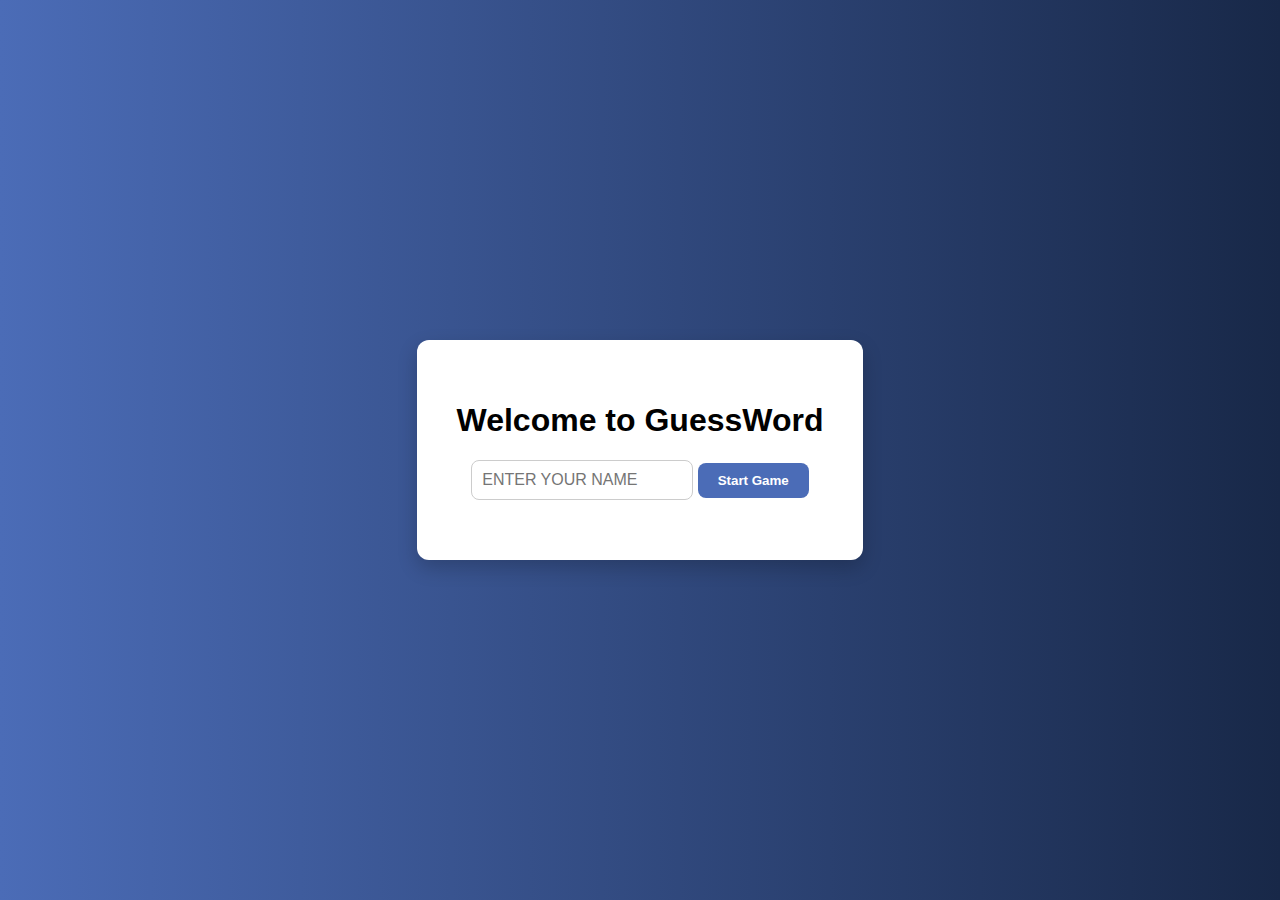
<file: index.html>
<!DOCTYPE html>
<html lang="en">
<head>
    <meta charset="UTF-8">
    <meta name="viewport" content="width=device-width, initial-scale=1.0">
    <title>GuessWord</title>
    <link rel="stylesheet" href="style.css" />
</head>
<body >
    <div id="welcome-screen">
        <h1>Ready. Set. Guess!</h1>
        <h4>4 Letters - 8 Chances. Go!</h4>
        <button id="play-button" onclick="startGame()">▶ Play</button>
    </div>
    <header>
        <div class="nav">
            <div id="help-icon" title="Help" onclick="toggleHelpBox()">❓</div>
            <div id="stats-icon"  title="View Stat">📊</div>
            <div id="leaderboard-icon" title="View Leaderboard" onclick="toggleLeaderboard()">🏆</div>
            
            <div id="help-popup">
                <h2>How to Play?</h2>
                <p>You get <strong>4 attempts</strong> to guess the 4-letter word.</p>
                <ul>
                    <li><span class="circle green"></span> <strong>Green:</strong> Letter is correct and in the correct position.</li>
                    <li><span class="circle yellow"></span> <strong>Yellow:</strong> Letter is correct but in the wrong position.</li>
                </ul>
                <h3>Example</h3>
                <div class="example-row">
                    <div class="example-letter">B</div>
                    <div class="example-letter">A</div>
                    <div class="example-letter">K</div>
                    <div class="example-letter">E</div>
                    <div class="circle green">1</div>
                    <div class="circle yellow">2</div>
                </div>
                <p>In this guess, one letter is in the correct position (green), and one is in the wrong position but correct letter (yellow).</p>
                <button onclick="toggleHelpBox()">Close</button>
            </div>
            <div id="leaderboard-popup" class="popup hidden">
                <h2>🏆 Leaderboard</h2>
                <ol id="leaderboard-list"></ol>
                <button onclick="toggleLeaderboard()">Close</button>
             </div>

            <div id="stats-popup" class="hidden" >
                <div class="custom-alert-content " style="width: 500px; text-align: left; background-color: white;">
                    <h2 style="text-align: center; background-color: #B22222;">📈 Your Stats</h2>
                    <p><strong>Name:</strong> <span id="stat-name"></span></p>
                    <p><strong>Games Played:</strong> <span id="stat-played">0</span></p>
                    <p><strong>Wins:</strong> <span id="stat-wins">0</span></p>
                    <p><strong>Losses:</strong> <span id="stat-losses">0</span></p>
                    <button onclick="toggleStatsBox()">Close</button>
                </div>
            </div>


            
            <h1>GUESS WORD</h1><h3 id="player-name" style="text-align: center;"></h3>
        </div>
        <hr>
    </header>
    <div class="input-section">
        <div class="guess-section">
            <div class="chances">
                <input type="text" class="box" maxlength="1" onkeydown="handelKey(event); isLetter(event)" >
                <input type="text" class="box" maxlength="1" onkeydown="handelKey(event); isLetter(event)" >
                <input type="text" class="box" maxlength="1" onkeydown="handelKey(event); isLetter(event)" >
                <input type="text" class="box" maxlength="1" onkeydown="handelKey(event); isLetter(event)" >

                <div class="circle-correct">

                </div>
                <div class="circle-incorrect">
                    
                </div>
            </div>
            <div class="chances">
                <input type="text" class="box" maxlength="1" onkeydown="handelKey(event); isLetter(event)" >
                <input type="text" class="box" maxlength="1" onkeydown="handelKey(event); isLetter(event)" >
                <input type="text" class="box" maxlength="1" onkeydown="handelKey(event); isLetter(event)" >
                <input type="text" class="box" maxlength="1" onkeydown="handelKey(event); isLetter(event)" >

                <div class="circle-correct">

                </div>
                <div class="circle-incorrect">
                    
                </div>
            </div>
            <div class="chances">
               <input type="text" class="box" maxlength="1" onkeydown="handelKey(event); isLetter(event)" >
                <input type="text" class="box" maxlength="1" onkeydown="handelKey(event); isLetter(event)" >
                <input type="text" class="box" maxlength="1" onkeydown="handelKey(event); isLetter(event)" >
                <input type="text" class="box" maxlength="1" onkeydown="handelKey(event); isLetter(event)" >
                <div class="circle circle-correct">

                </div>
                <div class="circle circle-incorrect">
                    
                </div>
            </div>
            <div class="chances">
               <input type="text" class="box" maxlength="1" onkeydown="handelKey(event); isLetter(event)" >
                <input type="text" class="box" maxlength="1" onkeydown="handelKey(event); isLetter(event)" >
                <input type="text" class="box" maxlength="1" onkeydown="handelKey(event); isLetter(event)" >
                <input type="text" class="box" maxlength="1" onkeydown="handelKey(event); isLetter(event)" >
                <div class="circle-correct">

                </div>
                <div class="circle-incorrect">
                </div>
            </div>
            <div class="chances">
                <input type="text" class="box" maxlength="1" onkeydown="handelKey(event); isLetter(event)" >
                <input type="text" class="box" maxlength="1" onkeydown="handelKey(event); isLetter(event)" >
                <input type="text" class="box" maxlength="1" onkeydown="handelKey(event); isLetter(event)" >
                <input type="text" class="box" maxlength="1" onkeydown="handelKey(event); isLetter(event)" >
                <div class="circle-correct">

                </div>
                <div class="circle-incorrect">
                    
                </div>
            </div>
            <div class="chances">
               <input type="text" class="box" maxlength="1" onkeydown="handelKey(event); isLetter(event)" >
                <input type="text" class="box" maxlength="1" onkeydown="handelKey(event); isLetter(event)" >
                <input type="text" class="box" maxlength="1" onkeydown="handelKey(event); isLetter(event)" >
                <input type="text" class="box" maxlength="1" onkeydown="handelKey(event); isLetter(event)" >
                <div class="circle-correct">

                </div>
                <div class="circle-incorrect">
                    
                </div>
            </div>
            <div class="chances">
                <input type="text" class="box" maxlength="1" onkeydown="handelKey(event); isLetter(event)" >
                <input type="text" class="box" maxlength="1" onkeydown="handelKey(event); isLetter(event)" >
                <input type="text" class="box" maxlength="1" onkeydown="handelKey(event); isLetter(event)" >
                <input type="text" class="box" maxlength="1" onkeydown="handelKey(event); isLetter(event)" >
                <div class="circle-correct">

                </div>
                <div class="circle-incorrect">
                    
                </div>
            </div>
            <div class="chances">
                <input type="text" class="box" maxlength="1" onkeydown="handelKey(event); isLetter(event)" >
                <input type="text" class="box" maxlength="1" onkeydown="handelKey(event); isLetter(event)" >
                <input type="text" class="box" maxlength="1" onkeydown="handelKey(event); isLetter(event)" >
                <input type="text" class="box" maxlength="1" onkeydown="handelKey(event); isLetter(event)" >
                <div class="circle-correct">

                </div>
                <div class="circle-incorrect">
                    
                </div>
            </div>
        </div>
    </div>
    <div id="custom-alert" class="custom-alert hidden">
        <div class="custom-alert-content-WL" id="alert-message">
        </div>
    </div>

    
    
    <footer>
        <hr>
        <div class="foot-panel">
            Created by @Roshni.
        </div>
        
    </footer>
    <script src="guess4.js"></script>
</body>
</html>
</html>
</file>
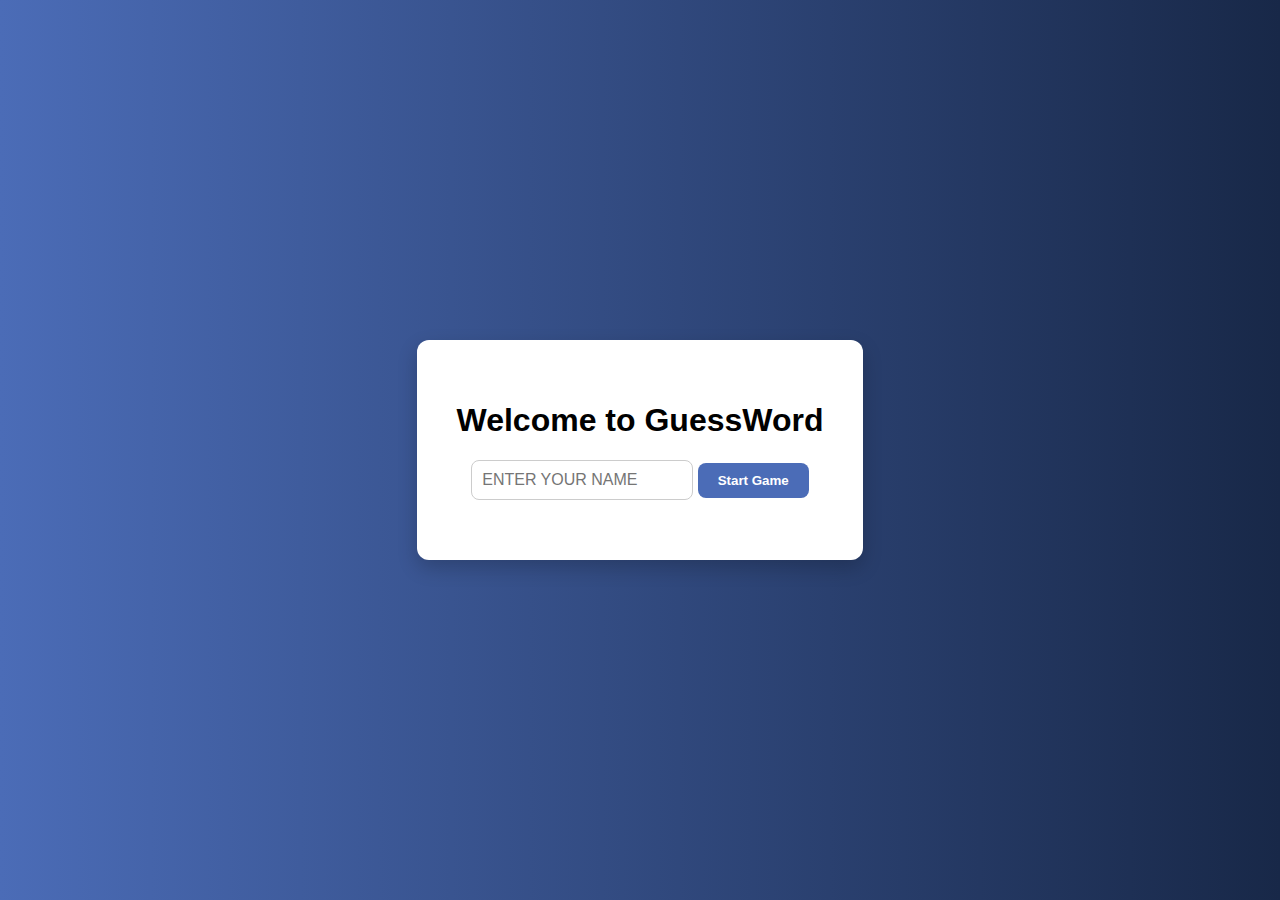
<file: login.html>
<!DOCTYPE html>
<html lang="en">
<head>
  <meta charset="UTF-8">
  <title>GuessWord+ Login</title>
  <link rel="stylesheet" href="login.css" />
</head>
<body>
  <div class="login-container">
    <h1>Welcome to GuessWord</h1>
    <input type="text" id="username" placeholder="Enter your name" />
    <button onclick="startGame()">Start Game</button>
  </div>

  <script>
    function startGame() {
      const name = document.getElementById("username").value.trim();
      if (name) {
        localStorage.setItem("playerName", name.toUpperCase());
        window.location.href = "index.html";
      } else {
        alert("Please enter your name.");
      }
    }
  </script>
</body>
</html>
</file>
<file: style.css>
*{
    color: #ffffff;
    background-color: rgb(19, 1, 53);
    font-family: system-ui, -apple-system, BlinkMacSystemFont, 'Segoe UI', Roboto, Oxygen, Ubuntu, Cantarell, 'Open Sans', 'Helvetica Neue', sans-serif;
}

.nav{
    height: 50px;
    width: 100%;
    display: flex;
    align-items: center;
   
    text-align: center;
    justify-content: center;
}
#help-icon {
  position: absolute;
  top: 10px;
  left: 10px;
  cursor: pointer;
  font-size: 24px;
  background-color: white;
  border-radius: 50%;
  padding: 5px 10px;
  box-shadow: 0 0 5px rgba(0,0,0,0.3);
  z-index: 999;
}

#help-popup {
  position: fixed;
  top: 25%;
  left: 50%;
  transform: translate(-50%, -15%);
  background-color: #f9f9f9;
  color: #222;
  padding: 20px 25px ;
  width: 500px;
  border-radius: 14px;
  box-shadow: 0 0 20px rgba(0, 0, 0, 0.4);
  
  z-index: 1000;
  font-family: 'Segoe UI', sans-serif;
  opacity: 0;
  visibility: hidden;

  transition: opacity 1s ease, visibility 1s ease;
}
#help-popup.show{
    opacity: 1;
    visibility: visible;
}
#help-popup h2 {
  margin-top: 0;
  font-size: 24px;
  text-align: center;
  background-color:  #B22222;
  color: white;
  padding: 10px;
  border-radius: 6px;
}

#help-popup ul {
  list-style: none;
  padding: 5px;
  margin: 20px 0;
}

#help-popup li {
  
  margin-bottom: 8px;
  font-size: 18px;
  
}
#help-popup h3 {
  
  margin-bottom: 8px;
  font-size: 20px;
  padding: 5px;
}

.circle {
  width: 20px;
  height: 20px;
  border-radius: 50%;
  display: inline-block;
  margin-right: 6px;
  vertical-align: middle;
}

.green {
  background-color: green;
}

.yellow {
  background-color: rgb(223, 190, 2);
}

/* Example Row Styling */
.example-row {
  display: flex;
  align-items: center;
  /*justify-content: space-between;*/
  background-color: #0e1a3a;
  padding: 12px 10px;
  border-radius: 8px;
  margin: 12px 0;
  border: 2px solid #ccc;
  gap: 10px;
}

.example-letter {
  width: 40px;
  height: 40px;
  border: 2px solid #fff;
  border-radius: 6px;
  background-color: #1f3b70;
  color: white;
  font-weight: bold;
  font-size: 20px;
  display: flex;
  justify-content: center;
  align-items: center;
  margin-right: 6px;
}

/* Green and Yellow circles in example */
.example-row .circle {
  margin-left: 6px;
  width: 35px;
  height: 35px;
  border: 2px solid white;
  font-size: 28px;
}

/* Instruction text */
#help-popup p {
  font-size: 15px;
  padding: 5px;
  margin: 10px 0;
}

/* Close button */
#help-popup button {
  display: block;
  margin: 15px auto 5px auto;
  padding: 6px 16px;
  font-size: 24px;
  background-color:  #B22222;
  color: white;
  border: 2px solid #B22222;
  border-radius: 6px;
  cursor: pointer;
}

#help-popup button:hover {
  border: 2px solid gray;
}
#stats-popup .custom-alert-content  {
  position: fixed;
  top: 25%;
  left: 30%;
  
  background-color: #f9f9f9;
  color: #222;
  padding: 20px 25px ;
  width: 500px;
  border-radius: 14px;
  box-shadow: 0 0 20px rgba(0, 0, 0, 0.4);
  
  z-index: 1000;
  font-family: 'Segoe UI', sans-serif;
  
  animation: popupScale 0.4s ease-out;

  
}
#stats-popup.show{
    opacity: 1;
    visibility: visible;
}
#stats-popup .custom-alert-content h2 {
  margin-top: 0;
  text-align: center;
  background-color:  #B22222;
}
#stats-popup .custom-alert-content button{
    background-color:  #B22222;
}
#stats-popup {
    background-color: white;
}
#stats-popup button{
     display: block;
  margin: 15px auto 5px auto;
  padding: 6px 16px;
  font-size: 24px;
  background-color:  #B22222;
  color: white;
  border: 2px solid #B22222;
  border-radius: 6px;
  cursor: pointer;
}
#stats-popup .custom-alert-content p{
  font-size: 15px;
  padding: 5px;
  margin: 10px 0;
   background-color: rgb(19, 1, 53);

}
#stats-popup button:hover {
  border: 2px solid gray;
}
#stats-popup.hidden {
  display: none;
}

#stats-icon {
  position: absolute;
  top: 10px;
  right: 10px;
  cursor: pointer;
  font-size: 22px;
  background-color: white;
  border-radius: 50%;
  padding: 5px 10px;
  box-shadow: 0 0 5px rgba(0,0,0,0.3);
  z-index: 999;
}


#leaderboard-icon, #logout-icon, #help-icon {
  display: inline-block;
  margin: 0 10px;
  cursor: pointer;
  font-size: 1.4rem;
}
#leaderboard-icon{
     position: absolute;
  top: 10px;
  right: 70px;
  cursor: pointer;
  font-size: 24px;
  background-color: white;
  border-radius: 60%;
  padding: 5px 10px;
  box-shadow: 0 0 5px rgba(0,0,0,0.3);
  z-index: 999;

    
}
.hidden{
    display: none;

}

#leaderboard-popup {
  position: fixed;
  top: 25%;
  left: 32%;
  background-color: #fefefe;
  padding: 20px 30px;
  border: 2px solid rgb(15, 1, 41);
  border-radius: 12px;
  height: 300px;
  width: 400px; /* ⬅️ Increase width */
  max-width: 90%;
  z-index: 1000;
  text-align: center;
  box-shadow: 0 4px 10px rgba(0,0,0,0.3);
  animation: popupScale 0.4s ease-out;

  
}
#leaderboard-popup.show{
    opacity: 1;
    visibility: visible;
}


#leaderboard-list li {
  background-color: rgb(19, 1, 53); /* Dark blue block */
  color: white;
  padding: 14px 20px;
  margin-bottom: 15px; /* White gap between items */
  
  font-size: 18px;
  box-shadow: 0 2px 6px rgba(0,0,0,0.2); /* optional shadow */
}
#leaderboard-popup button{
    display: block;
  margin: 1px auto 5px auto;
  padding: 6px 16px;
  font-size: 24px;
  background-color:  #B22222;
  color: white;
  border: 2px solid #B22222;
  border-radius: 6px;
  cursor: pointer;

}
#leaderboard-popup button:hover {
  border: 2px solid gray;
}
#leaderboard-popup h2 {
  margin-top: 2px;
  margin-bottom: 10px;
  font-size: 30px;
  padding: 20px,20px,30px,30px;
  border-radius: 2px;
  background-color: #B22222;
}

#leaderboard-list {
  background-color: white;
  text-align: left;
  font-size: 22px;
  padding: 20px;
  padding-left: 30px;
  list-style: none;
  padding: 0;
  margin: 0;

}
  

.guess-section{
    margin-top: 50px;
    height: 80%;
   
    flex-wrap: wrap;
   
    text-align: center;
}
   
.chances{
     display: flex;
      justify-content: center;
}
.box{
    margin: 20px;
    border: 2px solid #ffffff;
    height: 70px;
    width: 70px;
    border-top-right-radius: 100%;
    border-top-left-radius: 100%;
    border-bottom-right-radius: 50%;
    border-bottom-left-radius: 50%;
    font-family: system-ui, -apple-system, BlinkMacSystemFont, 'Segoe UI', Roboto, Oxygen, Ubuntu, Cantarell, 'Open Sans', 'Helvetica Neue', sans-serif;
    font-size: 30px ;
    text-align: center;
    color: #ffffff;
    text-transform: uppercase;
}
.box:hover {
  transform: scale(1.02);
  border: 2px solid #f0f0f0;
}
.circle-correct{
    font-family: system-ui, -apple-system, BlinkMacSystemFont, 'Segoe UI', Roboto, Oxygen, Ubuntu, Cantarell, 'Open Sans', 'Helvetica Neue', sans-serif;
    font-size: 50px ;
    text-align: center;
    color: #ffffff;
    margin: 20px;
    border: 3px solid green;
    height: 70px;
    width: 70px;
    border-radius:100%;
}
.circle-incorrect{
    font-family: system-ui, -apple-system, BlinkMacSystemFont, 'Segoe UI', Roboto, Oxygen, Ubuntu, Cantarell, 'Open Sans', 'Helvetica Neue', sans-serif;
    font-size: 50px ;
    text-align: center;
    color: #ffffff;
    margin: 20px;
    border: 2px solid yellow;
    height: 70px;
    width: 70px;
    border-radius: 100%;
}
.foot-panel{
    margin-top: 100px;
    height: 20%;
    align-items: center;
    justify-content: center;
    text-align: center;
}
#welcome-screen {
  position: fixed;
  top: 0;
  left: 0;
  width: 100%;
  height: 100vh;
  background: linear-gradient(135deg, rgb(19, 1, 53), rgb(19, 1, 53));
  color: white;
  display: flex;
  flex-direction: column;
  justify-content: center;
  align-items: center;
  font-weight: bold;
  z-index: 10000;
  text-align: center;
  }

#welcome-screen h1  {
  animation: popIn 1s ease-out;
  font-size: 48px;
}
#welcome-screen h4  {
  animation: popIn 1s ease-out;
  font-size: 28px;
}
#welcome-screen button {
  margin-top: 30px;
  padding: 12px 30px;
  font-size: 20px;
  font-weight: bold;
  border: none;
  border-radius: 8px;
  background-color: #ffffff;
  color: #120c48;
  cursor: pointer;
  animation: popIn 1s ease-out;
}

#welcome-screen button:hover {
  transform: scale(1.1);
  background-color: #f0f0f0;
}

@keyframes popIn {
  0% {
    opacity: 0;
    transform: scale(0.5);
  }
  100% {
    opacity: 1;
    transform: scale(1);
  }
}

@keyframes fadeOut {
  to {
    opacity: 0;
    visibility: hidden;
  }
}
.custom-alert {
  position: fixed;
  top: 0;
  left: 0;
  height: 100vh;
  width: 100vw;
  background-color: rgba(0, 0, 0, 0.6);
  display: flex;
  justify-content: center;
  align-items: center;
  z-index: 10000;
}
#stats-icon {
  position: absolute;
  top: 10px;
  right: 10px;
  cursor: pointer;
  font-size: 24px;
  background-color: white;
  border-radius: 50%;
  padding: 5px 10px;
  box-shadow: 0 0 5px rgba(0,0,0,0.3);
  z-index: 999;
}

/*#stats-popup {
  position: fixed;
  top: 0;
  left: 0;
  height: 100vh;
  width: 100vw;
  background-color: rgba(0, 0, 0, 0.6);
  display: flex;
  justify-content: center;
  align-items: center;
  z-index: 10001;
}*/
.custom-alert-content-WL {
  background: linear-gradient(135deg, #1e3c72, #2a5298);
  color: #fff;
  padding: 30px 40px;
  border-radius: 15px;
  font-size: 20px;
  font-weight: bold;
  box-shadow: 0 8px 20px rgba(0, 0, 0, 0.3);
  text-align: center;
  animation: popupScale 0.4s ease-out;
}

@keyframes popupScale {
  from {
    transform: scale(0.6);
    opacity: 0;
  }
  to {
    transform: scale(1);
    opacity: 1;
  }
}

.hidden {
  display: none;
}
</file>
<file: login.css>
body {
  margin: 0;
  height: 100vh;
  display: flex;
  justify-content: center;
  align-items: center;
  background: linear-gradient(to right, #4b6cb7, #182848);
  font-family: Arial, sans-serif;
}

.login-container {
  background: white;
  padding: 40px;
  border-radius: 12px;
  text-align: center;
  box-shadow: 0 8px 20px rgba(0, 0, 0, 0.2);
}

input[type="text"] {
  padding: 10px;
  width: 200px;
  margin-bottom: 20px;
  font-size: 16px;
  border: 1px solid #ccc;
  border-radius: 8px;
  text-transform: uppercase;
}

button {
  padding: 10px 20px;
  background-color: #4b6cb7;
  color: white;
  border: none;
  border-radius: 8px;
  cursor: pointer;
  font-weight: bold;
}

button:hover {
  background-color: #3e5aa5;
}
</file>
